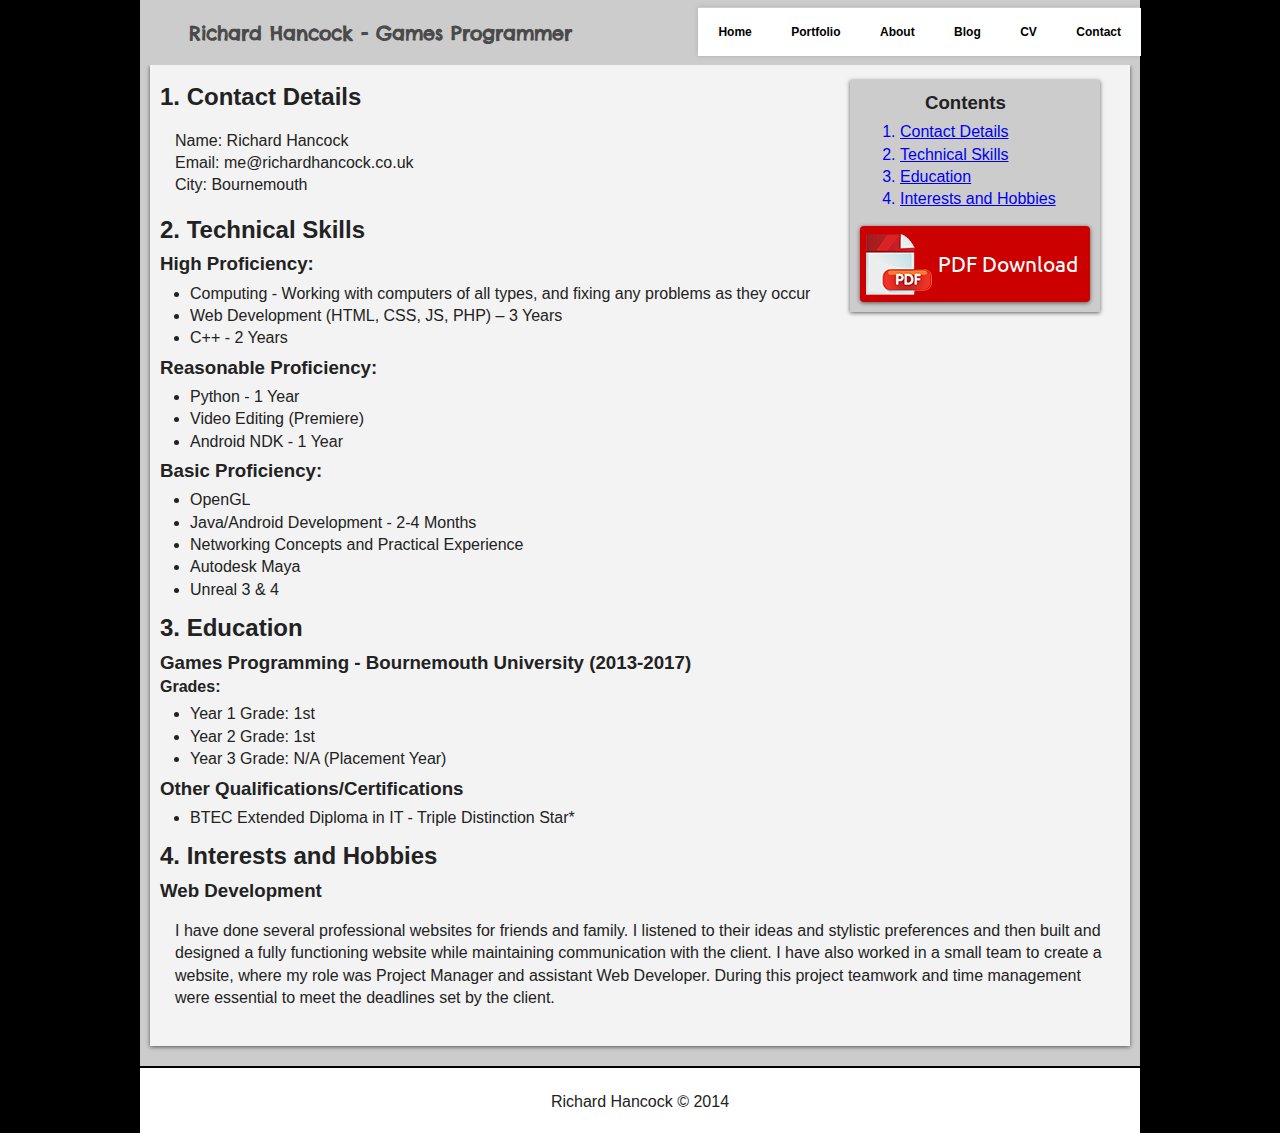
<file: cv.html>
<!DOCTYPE html>
<!--[if lt IE 7]>      <html class="no-js lt-ie9 lt-ie8 lt-ie7"> <![endif]-->
<!--[if IE 7]>         <html class="no-js lt-ie9 lt-ie8"> <![endif]-->
<!--[if IE 8]>         <html class="no-js lt-ie9"> <![endif]-->
<!--[if gt IE 8]><!--> <html class="no-js"> <!--<![endif]-->
    <head>
        <meta charset="utf-8">
        <meta http-equiv="X-UA-Compatible" content="IE=edge,chrome=1">
        <title>Richard Hancock: Portfolio - CV</title>
        <meta name="description" content="">
        <meta name="viewport" content="width=device-width, initial-scale=1">

        <link rel="author" href="humans.txt">
        <link rel="stylesheet" href="css/normalize.min.css">
        <link rel="stylesheet" href="css/main.css">
		<link href='http://fonts.googleapis.com/css?family=Chelsea+Market' rel='stylesheet' type='text/css'>
		<link href='http://fonts.googleapis.com/css?family=Ubuntu:500' rel='stylesheet' type='text/css'>
		
        <script src="js/vendor/modernizr-2.6.2.min.js"></script>
    </head>
    <body>
        <!--[if lt IE 8]>
            <p class="browsehappy">You are using an <strong>outdated</strong> browser. Please <a href="http://browsehappy.com/">upgrade your browser</a> to improve your experience.</p>
        <![endif]-->

		<div class="wrapper">
			<div class="header">
				<div class="headerTitle">
					<a href="index.html">
						<span>Richard Hancock - Games Programmer</span>
					</a>
				</div>
				<div class="nav">
					<ul>
						<a href="index.html">
							<li>Home</li>
						</a>
						<li onclick="window.location = 'portfolio.html'">
						    <a href="portfolio.html">Portfolio</a>
						    <ul>
					      		<a href="portfolio/programming.html">
					      			<li>Programming</li>
					      		</a>
					      		<a href="portfolio/web.html">
					      			<li>Web Development</li>
					      		</a>
					      		<a href="portfolio/other.html">
					      			<li>Other Skills</li>
					      		</a>
					    	</ul>
					 	</li>
						<a href="about.html">
					 		<li>About</li>
					 	</a>
					 	<a href="#" onclick="alert('Coming Soon')">
					 		<!--Future-->
					 		<li>Blog</li>
					 	</a>
					 	<a href="cv.html">
					 		<li>CV</li>
					 	</a>
					 	<a href="contact.php">
					  		<li>Contact</li>
					  	</a>
					</ul>
				</div>
			</div>
			<div class="mainContent">
				<div class="cv">
					<div class="cvContents">
						<h2>Contents</h2>
						<ol>
							<a href="#contact"><li>Contact Details</li></a>
							<a href="#technical"><li>Technical Skills</li></a>
							<a href="#education"><li>Education</li></a>
							<a href="#interests"><li>Interests and Hobbies</li></a>
						</ol>
						<a class="PDFlink" href="res/RichardHancockPortfolio02-08-14.pdf">
							<div class="PDFbutton">
								<div class="PDFicon"></div>
								<div class="PDFtext">PDF Download</div>
							</div>
						</a>
					</div>
					<h2 id="contact">1. Contact Details</h2>
						<p>
							Name: Richard Hancock<br>
							Email: me@richardhancock.co.uk<br>
							City: Bournemouth
						</p>
					<h2 id="technical">2. Technical Skills</h2>
						<h3>High Proficiency:</h3>
							<ul>
								<li>Computing - Working with computers of all types, and fixing any problems as they occur</li>
								<li>Web Development (HTML, CSS, JS, PHP) – 3 Years</li>
								<li>C++ - 2 Years</li>
							</ul>
						<h3>Reasonable Proficiency:</h3>
							<ul>
		
								<li>Python - 1 Year</li>
								<li>Video Editing (Premiere)</li>
								<li>Android NDK - 1 Year</li>
							</ul>
						<h3>Basic Proficiency:</h3>
							<ul>
								<li>OpenGL</li>
								<li>Java/Android Development - 2-4 Months </li>
								<li>Networking Concepts and Practical Experience</li>
								<li>Autodesk Maya</li>
								<li>Unreal 3 &amp; 4</li>
							</ul>

					<h2 id="education">3. Education</h2>
						<h3>Games Programming - Bournemouth University (2013-2017)</h3>
							<h4>Grades:</h4>
								<ul>
									<li>Year 1 Grade: 1st</li>
									<li>Year 2 Grade: 1st</li>
									<li>Year 3 Grade: N/A (Placement Year)</li>
								</ul>
							<!--<h4>Units:</h4>
								<ul>
									<li>
										Computer Graphics for Game - An indepth overview of the technologies and mathmatics behind Computer Graphics. Included two assignments made in OpenGL.<br>
										<span>Grade: TBC%</span>
									</li>
									<li>
										Creative Business Awareness - An overview of best business practices, profesionalism and teamwork skill.<br>
										<span>Grade: TBC%</span>
									</li>
									<li>
										Game Production Techniques 1 - An introduction to UDK3 and level design concepts and practices. Also introduced Autodesk Maya and modelling techniques.<br>
										<span>Grade: TBC%</span>
									</li>
									<li>
										Media Devices and Networks - An overview of computer hardware, binary/boolean logic, Networking protocols and practical network setups.<br>
										<span>Grade: TBC%</span>
									</li>
									<li>
										Software Programming - Covered C++, OOP, Graphics Libraries, Software Analysis/Design and Data Structures.<br>
										<span>Grade: TBC%</span>
									</li>
								</ul>-->
						<h3>Other Qualifications/Certifications</h3>
							<ul>
								<li>BTEC Extended Diploma in IT - Triple Distinction Star*</li>
							</ul>
					<h2 id="interests">4. Interests and Hobbies</h2>
						<h3>Web Development</h3>
						<p>
							I have done several professional websites for friends and family.
							I listened to their ideas and stylistic preferences and then built and designed a fully
							functioning website while maintaining communication with the client.
							I have also worked in a small team to create a website, where my role was Project Manager
							and assistant Web Developer. During this project teamwork and time management were
							essential to meet the deadlines set by the client.
						</p>
				</div>
			</div>
			<div class="footer">
				<span>Richard Hancock &copy; 2014</span>
			</div>
		</div>
		
        <script src="http://ajax.googleapis.com/ajax/libs/jquery/1.11.0/jquery.min.js"></script>
        <script>window.jQuery || document.write('<script src="js/vendor/jquery-1.11.0.min.js"><\/script>')</script>

        <script src="js/main.js"></script>

        <!-- Google Analytics: change UA-XXXXX-X to be your site's ID. -->
        <script>
            (function(b,o,i,l,e,r){b.GoogleAnalyticsObject=l;b[l]||(b[l]=
            function(){(b[l].q=b[l].q||[]).push(arguments)});b[l].l=+new Date;
            e=o.createElement(i);r=o.getElementsByTagName(i)[0];
            e.src='http://www.google-analytics.com/analytics.js';
            r.parentNode.insertBefore(e,r)}(window,document,'script','ga'));
            ga('create','UA-36113290-3');ga('send','pageview');
        </script>
    </body>
</html>
</file>
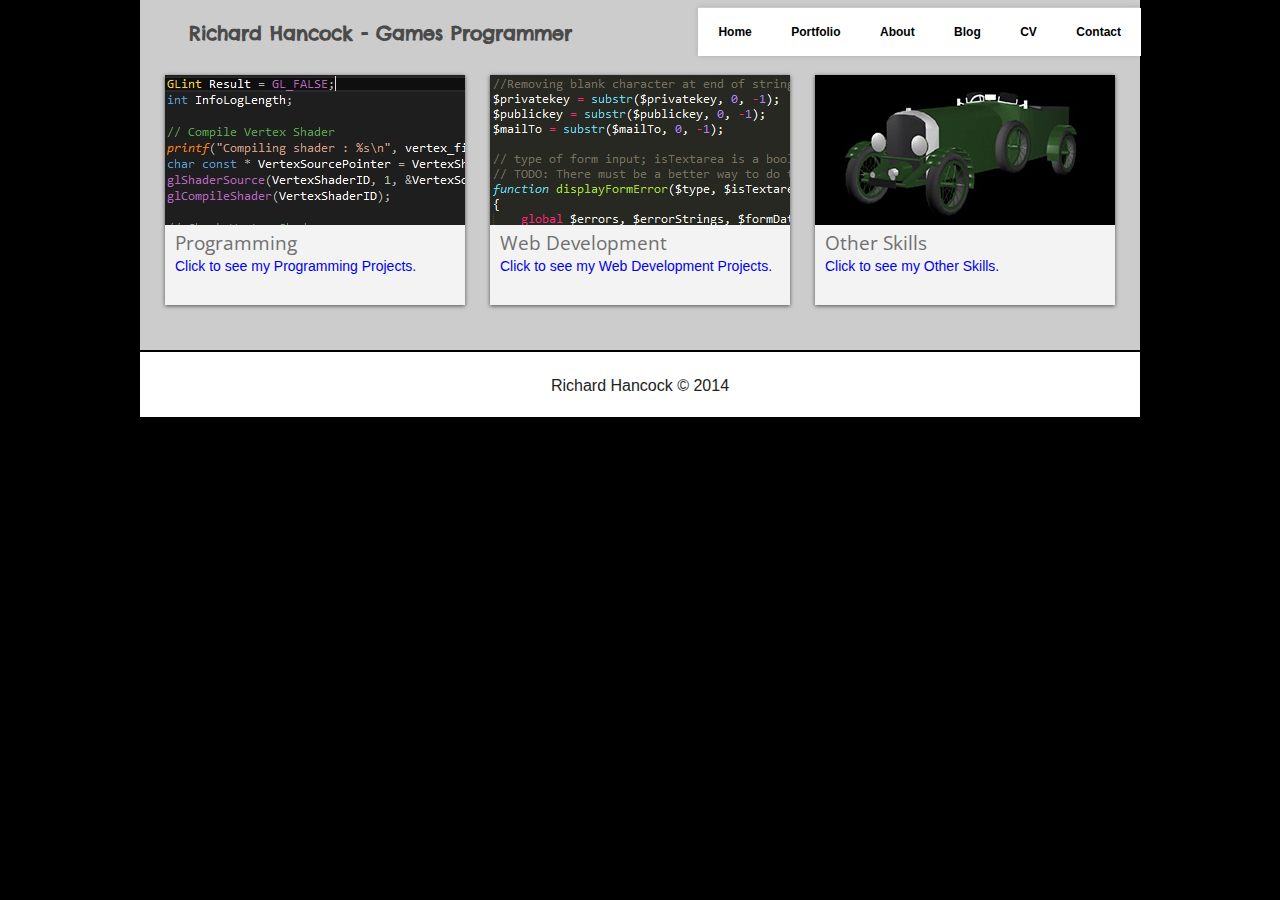
<file: portfolio.html>
<!DOCTYPE html>
<!--[if lt IE 7]>      <html class="no-js lt-ie9 lt-ie8 lt-ie7"> <![endif]-->
<!--[if IE 7]>         <html class="no-js lt-ie9 lt-ie8"> <![endif]-->
<!--[if IE 8]>         <html class="no-js lt-ie9"> <![endif]-->
<!--[if gt IE 8]><!--> <html class="no-js"> <!--<![endif]-->
    <head>
        <meta charset="utf-8">
        <meta http-equiv="X-UA-Compatible" content="IE=edge,chrome=1">
        <title>Richard Hancock: Portfolio - Catergories</title>
        <meta name="description" content="">
        <meta name="viewport" content="width=device-width, initial-scale=1">

        <link rel="author" href="humans.txt">
        <link rel="stylesheet" href="css/normalize.min.css">
        <link rel="stylesheet" href="css/main.css">
		<link href='http://fonts.googleapis.com/css?family=Chelsea+Market' rel='stylesheet' type='text/css'>
		<link href='http://fonts.googleapis.com/css?family=Open+Sans' rel='stylesheet' type='text/css'>
		
        <script src="js/vendor/modernizr-2.6.2.min.js"></script>
    </head>
    <body>
        <!--[if lt IE 8]>
            <p class="browsehappy">You are using an <strong>outdated</strong> browser. Please <a href="http://browsehappy.com/">upgrade your browser</a> to improve your experience.</p>
        <![endif]-->

		<div class="wrapper">
			<div class="header">
				<div class="headerTitle">
					<a href="index.html">
						<span>Richard Hancock - Games Programmer</span>
					</a>
				</div>
				<div class="nav">
					<ul>
						<a href="index.html">
							<li>Home</li>
						</a>
						<li onclick="window.location = 'portfolio.html'">
						    <a href="portfolio.html">Portfolio</a>
						    <ul>
					      		<a href="portfolio/programming.html">
					      			<li>Programming</li>
					      		</a>
					      		<a href="portfolio/web.html">
					      			<li>Web Development</li>
					      		</a>
					      		<a href="portfolio/other.html">
					      			<li>Other Skills</li>
					      		</a>
					    	</ul>
					 	</li>
						<a href="about.html">
					 		<li>About</li>
					 	</a>
					 	<a href="#" onclick="alert('Coming Soon')">
					 		<!--Future-->
					 		<li>Blog</li>
					 	</a>
					 	<a href="cv.html">
					 		<li>CV</li>
					 	</a>
					 	<a href="contact.php">
					  		<li>Contact</li>
					  	</a>
					</ul>
				</div>
			</div>
			<div class="mainContent">
				<div class="catergories">
					<a href="portfolio/programming.html">
						<div class="catLeft">
							<img src="res/programming.jpg">
							<h3 class="portfolioHeader">Programming</h3>
							<p class="catDescription">
								Click to see my Programming Projects.
							</p>
						</div>
					</a>
					<a href="portfolio/web.html">
						<div class="catMiddle">
							<img src="res/web.jpg">
							<h3 class="portfolioHeader">Web Development</h3>
							<p class="catDescription">
								Click to see my Web Development Projects.
							</p>
						</div>
					</a>
					<a href="portfolio/other.html">
						<div class="catRight">
							<img src="res/other.jpg">
							<h3 class="portfolioHeader">Other Skills</h3>
							<p class="catDescription">
								Click to see my Other Skills.
							</p>
						</div>
					</a>
				</div>
			</div>
			<div class="footer">
				<span>Richard Hancock &copy; 2014</span>
			</div>
		</div>
		
        <script src="http://ajax.googleapis.com/ajax/libs/jquery/1.11.0/jquery.min.js"></script>
        <script>window.jQuery || document.write('<script src="js/vendor/jquery-1.11.0.min.js"><\/script>')</script>

        <script src="js/main.js"></script>

        <!-- Google Analytics: change UA-XXXXX-X to be your site's ID. -->
        <script>
            (function(b,o,i,l,e,r){b.GoogleAnalyticsObject=l;b[l]||(b[l]=
            function(){(b[l].q=b[l].q||[]).push(arguments)});b[l].l=+new Date;
            e=o.createElement(i);r=o.getElementsByTagName(i)[0];
            e.src='http://www.google-analytics.com/analytics.js';
            r.parentNode.insertBefore(e,r)}(window,document,'script','ga'));
            ga('create','UA-36113290-3');ga('send','pageview');
        </script>
    </body>
</html>
</file>
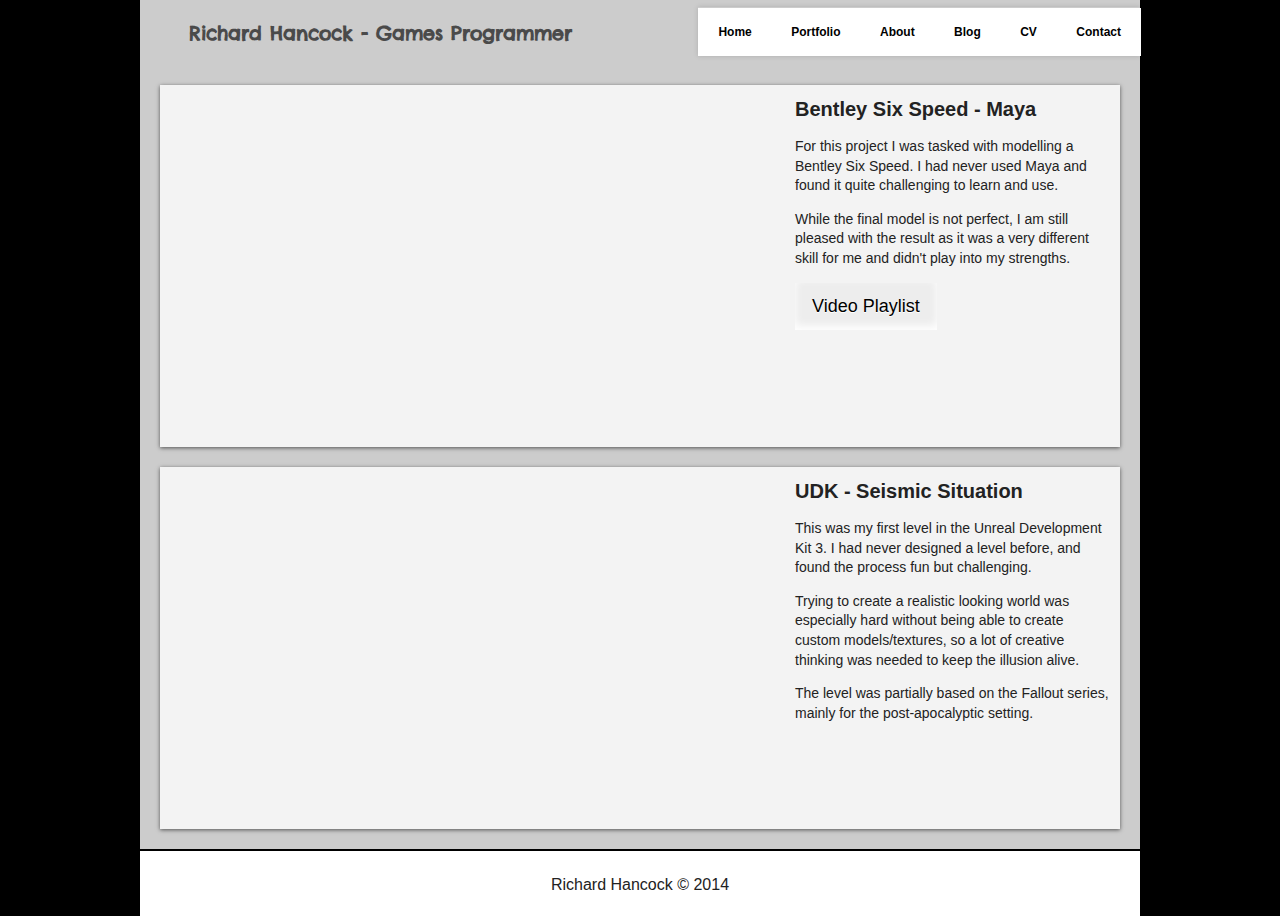
<file: portfolio/other.html>
<!DOCTYPE html>
<!--[if lt IE 7]>      <html class="no-js lt-ie9 lt-ie8 lt-ie7"> <![endif]-->
<!--[if IE 7]>         <html class="no-js lt-ie9 lt-ie8"> <![endif]-->
<!--[if IE 8]>         <html class="no-js lt-ie9"> <![endif]-->
<!--[if gt IE 8]><!--> <html class="no-js"> <!--<![endif]-->
    <head>
        <meta charset="utf-8">
        <meta http-equiv="X-UA-Compatible" content="IE=edge,chrome=1">
        <title>Richard Hancock: Portfolio - Other Skills</title>
        <meta name="description" content="">
        <meta name="viewport" content="width=device-width, initial-scale=1">

        <link rel="author" href="humans.txt">
        <link rel="stylesheet" href="../css/normalize.min.css">
        <link rel="stylesheet" href="../css/main.css">
		<link href='http://fonts.googleapis.com/css?family=Chelsea+Market' rel='stylesheet' type='text/css'>
		<link href='http://fonts.googleapis.com/css?family=Open+Sans' rel='stylesheet' type='text/css'>
		
        <script src="../js/vendor/modernizr-2.6.2.min.js"></script>
    </head>
    <body>
        <!--[if lt IE 8]>
            <p class="browsehappy">You are using an <strong>outdated</strong> browser. Please <a href="http://browsehappy.com/">upgrade your browser</a> to improve your experience.</p>
        <![endif]-->

		<div class="wrapper">
			<div class="header">
				<div class="headerTitle">
					<a href="../index.html">
						<span>Richard Hancock - Games Programmer</span>
					</a>
				</div>
				<div class="nav">
					<ul>
						<a href="../index.html">
							<li>Home</li>
						</a>
						<li onclick="window.location = '../portfolio.html'">
						    <a href="../portfolio.html">Portfolio</a>
						    <ul>
					      		<a href="programming.html">
					      			<li>Programming</li>
					      		</a>
					      		<a href="web.html">
					      			<li>Web Development</li>
					      		</a>
					      		<a href="other.html">
					      			<li>Other Skills</li>
					      		</a>
					    	</ul>
					 	</li>
						<a href="../about.html">
					 		<li>About</li>
					 	</a>
					 	<a href="#" onclick="alert('Coming Soon')">
					 		<!--Future-->
					 		<li>Blog</li>
					 	</a>
					 	<a href="../cv.html">
					 		<li>CV</li>
					 	</a>
					 	<a href="../contact.php">
					  		<li>Contact</li>
					  	</a>
					</ul>
				</div>
			</div>
			<div class="mainContent">
				<div class="portfolioSection" id="Bentley">
					<div class="left">
						<iframe width="608" height="342" src="http://www.youtube.com/embed/1mO_15WDlXs?list=PLJysLvDzv7BRxqP2t19SNvhN9J2wwe8Y2" frameborder="0" allowfullscreen></iframe>
					</div>
					<div class="right">
						<h3>Bentley Six Speed - Maya</h3>
						<p>
							For this project I was tasked with modelling a Bentley Six Speed. I had never used Maya and found it quite challenging to learn and use.
						</p>
						<p>
							While the final model is not perfect, I am still pleased with the result as it was a very different skill for me and didn't play into my strengths. 
						</p>
						<a class="newButton" href="http://www.youtube.com/playlist?list=PLJysLvDzv7BRxqP2t19SNvhN9J2wwe8Y2">Video Playlist</a>
					</div>
				</div>
				<div class="portfolioSection" id="UDK">
					<div class="left">
						<iframe width="608" height="342" src="http://www.youtube.com/embed/Jb5SfpspSx4" frameborder="0" allowfullscreen></iframe>
					</div>
					<div class="right">
						<h3>UDK - Seismic Situation</h3>
						<p>
							This was my first level in the Unreal Development Kit 3. I had never designed a level before, and found the process fun but challenging.
						</p>
						<p>
							Trying to create a realistic looking world was especially hard without being able to create custom models/textures, so a lot of creative thinking was needed to keep the illusion alive.
						</p>
						<p>
							The level was partially based on the Fallout series, mainly for the post-apocalyptic setting.
						</p>
					</div>
				</div>
			</div>
			<div class="footer">
				<span>Richard Hancock &copy; 2014</span>
			</div>
		</div>
		
        <script src="http://ajax.googleapis.com/ajax/libs/jquery/1.11.0/jquery.min.js"></script>
        <script>window.jQuery || document.write('<script src="../js/vendor/jquery-1.11.0.min.js"><\/script>')</script>

        <script src="../js/main.js"></script>

        <!-- Google Analytics: change UA-XXXXX-X to be your site's ID. -->
        <script>
            (function(b,o,i,l,e,r){b.GoogleAnalyticsObject=l;b[l]||(b[l]=
            function(){(b[l].q=b[l].q||[]).push(arguments)});b[l].l=+new Date;
            e=o.createElement(i);r=o.getElementsByTagName(i)[0];
            e.src='http://www.google-analytics.com/analytics.js';
            r.parentNode.insertBefore(e,r)}(window,document,'script','ga'));
            ga('create','UA-36113290-3');ga('send','pageview');
        </script>
    </body>
</html>
</file>
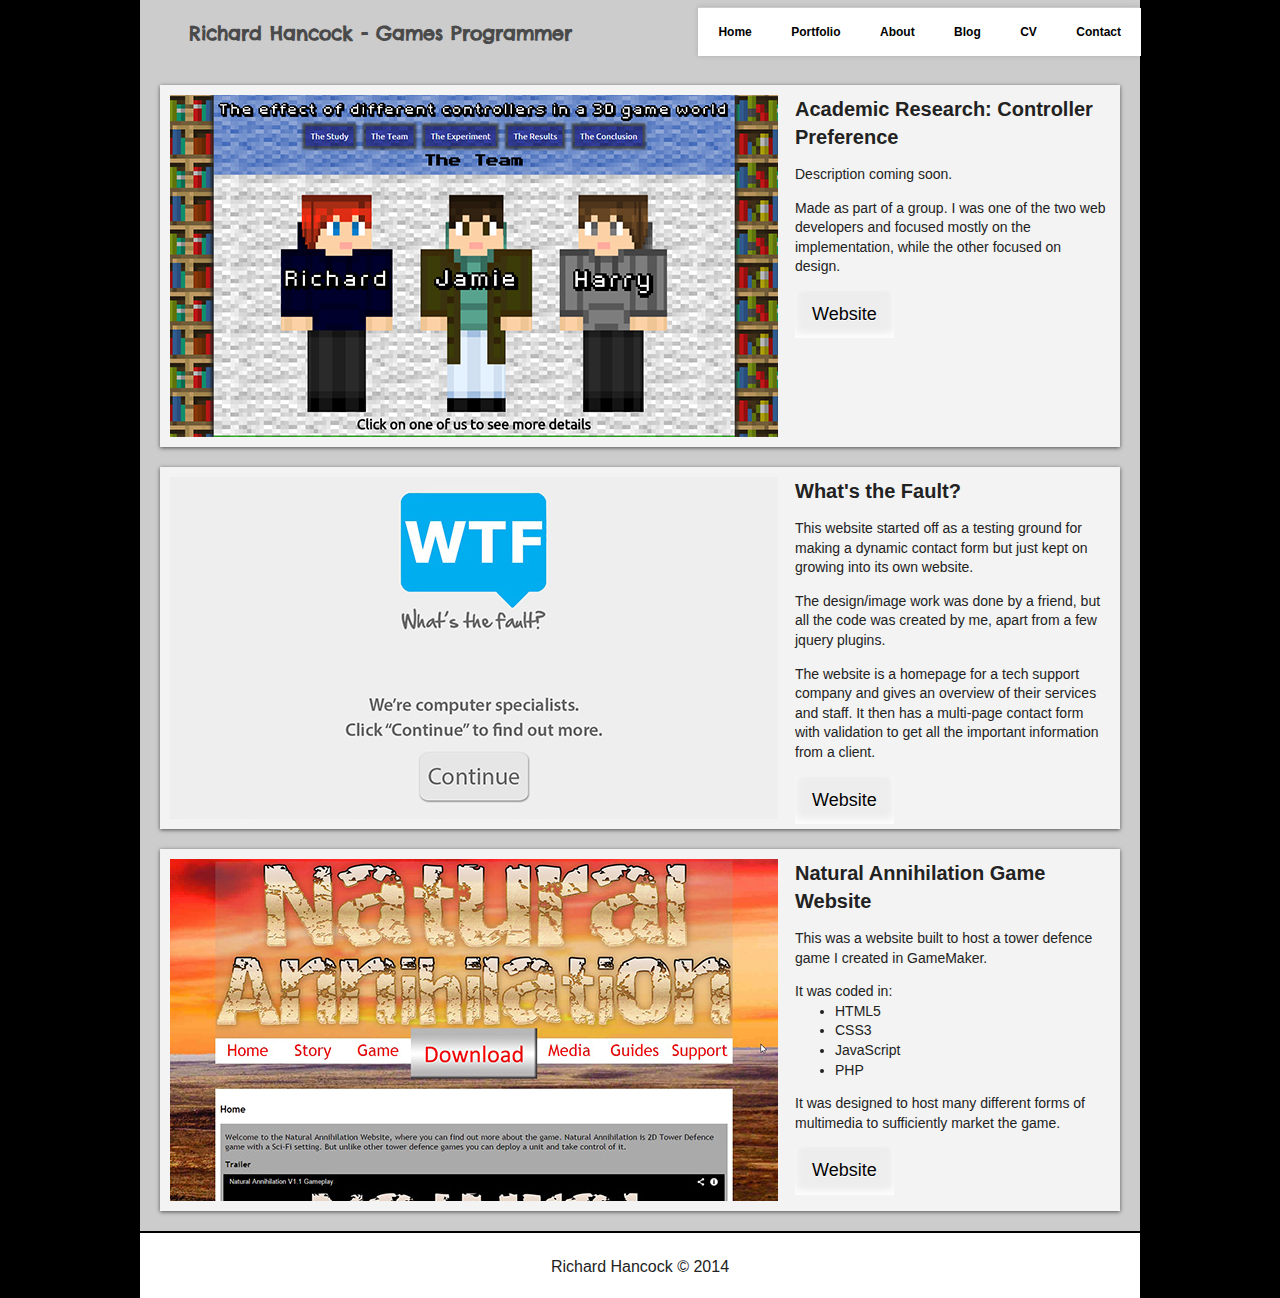
<file: portfolio/web.html>
<!DOCTYPE html>
<!--[if lt IE 7]>      <html class="no-js lt-ie9 lt-ie8 lt-ie7"> <![endif]-->
<!--[if IE 7]>         <html class="no-js lt-ie9 lt-ie8"> <![endif]-->
<!--[if IE 8]>         <html class="no-js lt-ie9"> <![endif]-->
<!--[if gt IE 8]><!--> <html class="no-js"> <!--<![endif]-->
    <head>
        <meta charset="utf-8">
        <meta http-equiv="X-UA-Compatible" content="IE=edge,chrome=1">
        <title>Richard Hancock: Portfolio - Web Development</title>
        <meta name="description" content="">
        <meta name="viewport" content="width=device-width, initial-scale=1">

        <link rel="author" href="humans.txt">
        <link rel="stylesheet" href="../css/normalize.min.css">
        <link rel="stylesheet" href="../css/main.css">
		<link href='http://fonts.googleapis.com/css?family=Chelsea+Market' rel='stylesheet' type='text/css'>
		<link href='http://fonts.googleapis.com/css?family=Open+Sans' rel='stylesheet' type='text/css'>
		
        <script src="../js/vendor/modernizr-2.6.2.min.js"></script>
    </head>
    <body>
        <!--[if lt IE 8]>
            <p class="browsehappy">You are using an <strong>outdated</strong> browser. Please <a href="http://browsehappy.com/">upgrade your browser</a> to improve your experience.</p>
        <![endif]-->

		<div class="wrapper">
			<div class="header">
				<div class="headerTitle">
					<a href="../index.html">
						<span>Richard Hancock - Games Programmer</span>
					</a>
				</div>
				<div class="nav">
					<ul>
						<a href="../index.html">
							<li>Home</li>
						</a>
						<li onclick="window.location = '../portfolio.html'">
						    <a href="../portfolio.html">Portfolio</a>
						    <ul>
					      		<a href="programming.html">
					      			<li>Programming</li>
					      		</a>
					      		<a href="web.html">
					      			<li>Web Development</li>
					      		</a>
					      		<a href="other.html">
					      			<li>Other Skills</li>
					      		</a>
					    	</ul>
					 	</li>
						<a href="../about.html">
					 		<li>About</li>
					 	</a>
					 	<a href="#" onclick="alert('Coming Soon')">
					 		<!--Future-->
					 		<li>Blog</li>
					 	</a>
					 	<a href="../cv.html">
					 		<li>CV</li>
					 	</a>
					 	<a href="../contact.php">
					  		<li>Contact</li>
					  	</a>
					</ul>
				</div>
			</div>
			<div class="mainContent">
				<div class="portfolioSection">
					<div class="left">
						<img src="../res/portfolio/web/minecraft/minecraft.png">
					</div>
					<div class="right">
						<h3>Academic Research: Controller Preference</h3>
						<p>
							Description coming soon.
						</p>
						<p>
							Made as part of a group. I was one of the two web developers and focused mostly on the implementation, while the other focused
							on design.
						</p>
						<a class="newButton" href="http://spacecrazyproductions.com/groupProj">Website</a>
					</div>
				</div>
				<div class="portfolioSection">
					<div class="left">
						<img src="../res/portfolio/web/wtf/wtf1.jpg">
					</div>
					<div class="right">
						<h3>What's the Fault?</h3>
						<p>
							This website started off as a testing ground for making a dynamic contact form but just kept on growing into its own website.
						</p>
						<p>
							The design/image work was done by a friend, but all the code was created by me, apart from a few jquery plugins.
						</p>
						<p>
							The website is a homepage for a tech support company and gives an overview of their services and staff. It then has a multi-page contact form with validation to get all the important information from a client.
						</p>
						<a class="newButton" href="http://wtf.spacecrazyproductions.com">Website</a>
					</div>
				</div>
				<div class="portfolioSection">
					<div class="left">
						<img src="../res/portfolio/web/na/na1.jpg">
					</div>
					<div class="right">
						<h3>Natural Annihilation Game Website</h3>
						<p>
							This was a website built to host a tower defence game I created in GameMaker.
						</p>
						It was coded in:
						<ul>
							<li>HTML5</li>
							<li>CSS3</li>
							<li>JavaScript</li>
							<li>PHP</li>
						</ul>
						<p>
							It was designed to host many different forms of multimedia to sufficiently market the game.
						</p>
						<a class="newButton" href="http://na.spacecrazyproductions.com">Website</a>
					</div>
				</div>
			</div>
			<div class="footer">
				<span>Richard Hancock &copy; 2014</span>
			</div>
		</div>
		
        <script src="http://ajax.googleapis.com/ajax/libs/jquery/1.11.0/jquery.min.js"></script>
        <script>window.jQuery || document.write('<script src="../js/vendor/jquery-1.11.0.min.js"><\/script>')</script>

        <script src="../js/main.js"></script>

        <!-- Google Analytics: change UA-XXXXX-X to be your site's ID. -->
        <script>
            (function(b,o,i,l,e,r){b.GoogleAnalyticsObject=l;b[l]||(b[l]=
            function(){(b[l].q=b[l].q||[]).push(arguments)});b[l].l=+new Date;
            e=o.createElement(i);r=o.getElementsByTagName(i)[0];
            e.src='http://www.google-analytics.com/analytics.js';
            r.parentNode.insertBefore(e,r)}(window,document,'script','ga'));
            ga('create','UA-36113290-3');ga('send','pageview');
        </script>
    </body>
</html>
</file>
<file: css/main.css>
/*! HTML5 Boilerplate v4.3.0 | MIT License | http://h5bp.com/ */
/* NEEDS TONS OF CLEANING*/
html,
button,
input,
select,
textarea {
    color: #222;
}

html {
    font-size: 1em;
    line-height: 1.4;
}

::-moz-selection {
    background: #b3d4fc;
    text-shadow: none;
}

::selection {
    background: #b3d4fc;
    text-shadow: none;
}

hr {
    display: block;
    height: 1px;
    border: 0;
    border-top: 1px solid #ccc;
    margin: 1em 0;
    padding: 0;
}

audio,
canvas,
img,
video {
    vertical-align: middle;
}

fieldset {
    border: 0;
    margin: 0;
    padding: 0;
}

textarea {
    resize: vertical;
}

.browsehappy {
    margin: 0.2em 0;
    background: #ccc;
    color: #000;
    padding: 0.2em 0;
}


/* ==========================================================================
   Author's custom styles
   ========================================================================== */
.wrapper {
	width: 1000px;
	background-color: #cccccc;
	margin-left: auto;
	margin-right: auto;
	border: 0;
}
body {
	background-color: #000;
}
.header {
	width: 1000px;
	height: 65px;
    position: relative;
}
.headerTitle {
	display: inline-block;
	width: 480px;
	height: 40px;
	padding-top: 20px;
	border: 0;
	text-align: center;
	color: #4A4A4A;
	font-family: chelsea market,fantasy; /*Might require https://www.google.com/fonts/specimen/Chelsea+Market */
	font-weight: bold;
	font-size: 14pt;
}
.headerTitle a {
    text-decoration: none;
    color: #4A4A4A;
}

/*Nav*/
.nav {
    display: block;
    position: absolute;
    border: 0;
    right: 0px;
    top: 8px;
    z-index: 1000;
}

/*New Nav by Josh Riser http://cssdeck.com/labs/another-simple-css3-dropdown-menu*/
.nav ul {
  text-align: left;
  display: inline;
  margin: 0;
  padding: 15px 4px 17px 0;
  list-style: none;
  -webkit-box-shadow: 0 0 5px rgba(0, 0, 0, 0.15);
  -moz-box-shadow: 0 0 5px rgba(0, 0, 0, 0.15);
  box-shadow: 0 0 5px rgba(0, 0, 0, 0.15);
}
.nav ul li {
  font: bold 12px/18px sans-serif;
  display: inline-block;
  margin-right: -5px;
  position: relative;
  padding: 15px 20px;
  background: #fff;
  cursor: pointer;
  -webkit-transition: all 0.2s;
  -moz-transition: all 0.2s;
  -ms-transition: all 0.2s;
  -o-transition: all 0.2s;
  transition: all 0.2s;
}
.nav ul li:hover {
  background: #555;
  color: #fff;
} 
.nav ul li ul {
  padding: 0;
  position: absolute;
  top: 48px;
  left: 0;
  width: 150px;
  -webkit-box-shadow: none;
  -moz-box-shadow: none;
  box-shadow: none;
  display: none;
  opacity: 0;
  visibility: hidden;
  -webkit-transiton: opacity 0.2s;
  -moz-transition: opacity 0.2s;
  -ms-transition: opacity 0.2s;
  -o-transition: opacity 0.2s;
  -transition: opacity 0.2s;
}
.nav ul li ul li { 
  background: #555; 
  display: block; 
  color: #fff;
  text-shadow: 0 -1px 0 #000;
}
.nav ul li ul li:hover { 
    background: #666; 
}
.nav ul li:hover ul {
  display: block;
  opacity: 1;
  visibility: visible;
}
.nav a {color:black; text-decoration:none;}      /* unvisited link */
.nav a:visited {color:black; text-decoration:none;}  /* visited link */
.nav a:hover {color:black; text-decoration:none;}  /* mouse over link */
.nav a:active {color:black; text-decoration:none;}  /* selected link */

/*End of Nav*/

.slideshow {
	width: 1000px;
	height: 450px;
	background-color: #ffffff;
	-webkit-box-shadow: 0px 5px 5px 0px rgba(50, 50, 50, 0.75);
	-moz-box-shadow: 0px 5px 5px 0px rgba(50, 50, 50, 0.75);
	box-shadow: 0px 5px 5px 0px rgba(50, 50, 50, 0.75);
}
.mainContent {
	width: 1000px;
    padding-bottom: 20px;
	overflow: auto;
	font-family: Tahoma, Arial, Helvetica, sans-serif;
}
.mainContent .rightAligned {
    width: 550px;
    display: inline-block;
    float: right;
    margin-right: 40px;
    font-family: arial, sans-serif;
    font-size: 14px;
}

.skills {
	width: 900px;
	height: 429px;
	margin: auto;
	margin-top: 20px;
	background-color: #F3F3F3;
	border-radius: 4px;
    position: relative;
	-webkit-box-shadow: 0px 0px 5px 4px rgba(50, 50, 50, 0.75);
	-moz-box-shadow: 0px 0px 5px 4px rgba(50, 50, 50, 0.75);
	box-shadow: 0px 0px 5px 4px rgba(50, 50, 50, 0.75);
}
.skills p {
    margin-left: 10px;
    margin-right: 10px;
}
.skills a {
    display: block;
    position: relative;
}
.skill1 a {
    top: 10px;
}
.skill2 a {
    top: 10px;
}
.skill3 a {
    top: 63px;
}
h2,p,a {
	/*margin: 0;*/
}
.skill1, .skill2, .skill3 {
    width: 298px;
    height: 429px;
    display: inline-block;
    margin: 0;
    text-align: center;
    position: absolute;
    font-family: Arial, Helvetica, sans-serif;
    font-size: 14px;
    font-weight: 400;
}
.skill1 {
	
}
.skill2 {
	border-left: 2px solid black;
	border-right: 2px solid black;
    /*margin-left: -4px;*/
    left: 299px;
}
.skill3 {
    right: 0px;
}
.footer {
	width: 1000px;
	height: 65px;
	background-color: #ffffff;
    text-align: center;
    border-top: 2px solid black;
}
.footer span {
    display: inline-block;
    margin-top: 23px;
}

/*Catergory Page Specific*/
.catergories {
    margin-top: 10px;
    margin-bottom: 20px;
    height: 235px;
    position: relative;
}
.catergories a {
    display: block;
}

.catLeft, .catMiddle, .catRight {
    width: 300px;
    height: 230px;
    background-color: #F3F3F3;
    display: block;
    position: absolute;
    -webkit-box-shadow: 0px 1px 4px 0px rgba(0, 0, 0, 0.6);
    -moz-box-shadow: 0px 1px 4px 0px rgba(0, 0, 0, 0.6);
    box-shadow: 0px 1px 4px 0px rgba(0, 0, 0, 0.6);
}
.catLeft {
    left: 25px;
}
.catMiddle {
    left: 350px;
}
.catRight {
    left: 675px;
}

.portfolioHeader {
    margin-top: 5px;
    margin-bottom: 0px;
    font-size: 19px;
    font-family: 'Open Sans', sans-serif;
    color: #717070;
    font-weight: normal;
    margin-left: 10px;
    margin-right: 10px;
}
.catDescription {
    margin-top: 0px;
    font-size: 14px;
    font-family: arial, sans-serif;
    margin-left: 10px;
    margin-right: 10px;
}

/* Portfolio Page */
.portfolioSection {
    width: 940px;
    min-height: 342px;
    margin-left: 20px;
    margin-top: 20px;
    padding: 10px;
    position: relative;
    background-color: #F3F3F3;
    -webkit-box-shadow: 0px 1px 4px 0px rgba(0, 0, 0, 0.6);
    -moz-box-shadow: 0px 1px 4px 0px rgba(0, 0, 0, 0.6);
    box-shadow: 0px 1px 4px 0px rgba(0, 0, 0, 0.6);
}
.portfolioSection .left {
    width: 618px; 
    display: inline-block;
    vertical-align: bottom;
}
.portfolioSection .right {
    width: 315px;
    display: inline-block;
    float: right;
    font-size: 14px;
    font-family: arial, sans-serif;
}
.portfolioSection h3 {
    margin: 0;
    font-size: 20px;
}
.portfolioSection ul {
    margin: 0;
}
.portfolioSection iframe {
    display: block;
}
.newButton {
    -moz-box-shadow:inset 0px -4px 9px 0px #ffffff;
    -webkit-box-shadow:inset 0px -4px 9px 0px #ffffff;
    box-shadow:inset 0px -4px 9px 0px #ffffff;
    background-color:#ededed;
    display:inline-block;
    cursor:pointer;
    color:#000;
    font-family:arial;
    font-size:18px;
    padding:11px 17px;
    text-decoration:none;
    text-shadow:0px 1px 0px #ffffff;
}
.newButton:hover {
    background-color:#dedede;
}
.newButton:active {
    position:relative;
    top:1px;
}
/* About Picture */
.aboutPicture {
    margin-left: 30px;
}

/* Contact Form */
.socialMedia {
    margin-left: 40px;
    width: 450px;
    display: inline-block;
    font-family: arial, sans-serif;
    font-size: 14px;
}
.socialMedia a {
    display: inline-block;
    color: black;
    text-decoration: none;
}
.contactRightAligned {
    width: 460px;
    display: inline-block;
    float: right;
    margin-right: 40px;
    font-family: arial, sans-serif;
    font-size: 14px;
}

form {
    width: 880px;
    margin-left: auto;
    margin-right: auto;
    margin-top: 20px;
}
form .left {
    display: inline-block;
    width: 450px;
    margin: 0;
}
form .right {
    display: inline-block;
    width: 411px;
    float: right;
}
#recaptcha_widget_div {
    background-color: white;
    width:442px;
}
.error {
    border-color: red;
}
.formInput {
    border-color: black;
}
input {
    border: 0;
    border-radius: 5px;
    display: block;
    width: 402px;
    height: 21px;
    padding: 5px;
    margin-bottom: 5px;
    -webkit-box-shadow: 0px 1px 4px 0px rgba(0, 0, 0, 0.6);
    -moz-box-shadow: 0px 1px 4px 0px rgba(0, 0, 0, 0.6);
    box-shadow: 0px 1px 4px 0px rgba(0, 0, 0, 0.6);
}
textarea {
    border: 0;
    width: 397px;
    height: 93px;
    padding: 5px;
    resize: none;
    border-radius: 5px;
    margin-bottom: 5px;
    -webkit-box-shadow: 0px 1px 4px 0px rgba(0, 0, 0, 0.6);
    -moz-box-shadow: 0px 1px 4px 0px rgba(0, 0, 0, 0.6);
    box-shadow: 0px 1px 4px 0px rgba(0, 0, 0, 0.6);
}
.button {
    margin: 3px;
    float: right;
    width: 44px;
    height: 31px;
    padding: 5px;
    border: 0;
    border-radius: 5px;
    background-color: #717070;
    color: white;
    font-size: 15px;
    -webkit-box-shadow: 0px 1px 4px 0px rgba(0, 0, 0, 0.6);
    -moz-box-shadow: 0px 1px 4px 0px rgba(0, 0, 0, 0.6);
    box-shadow: 0px 1px 4px 0px rgba(0, 0, 0, 0.6);
}
.error {
    color: red;
}

/* CV page specific */
.cv {
    margin-left: 10px;
    margin-right: 10px;
    background-color: #F3F3F3;
    -webkit-box-shadow: 0px 1px 4px 0px rgba(0, 0, 0, 0.6);
    -moz-box-shadow: 0px 1px 4px 0px rgba(0, 0, 0, 0.6);
    box-shadow: 0px 1px 4px 0px rgba(0, 0, 0, 0.6);
    padding-bottom: 20px;
    padding-top: 5px;
    padding-right: 10px;
}
.cv h2,h3,h4 {
    margin-left: 10px;
}
.cv h2 {
    margin-top: 10px;
    margin-bottom: 5px;
}
.cv h3,h4 {
    margin-bottom: 0px;
    margin-top: 0px;
}
.cv p {
    margin-left: 25px;
}
.cv ul,ol {
    margin-top: 5px;
    margin-bottom: 5px;
}
.cvContents {
    float: right;
    margin-top: 10px;
    margin-right: 20px;
    width: 230px;
    background-color: #cccccc;
    padding: 10px;
    -webkit-box-shadow: 0px 1px 4px 0px rgba(0, 0, 0, 0.6);
    -moz-box-shadow: 0px 1px 4px 0px rgba(0, 0, 0, 0.6);
    box-shadow: 0px 1px 4px 0px rgba(0, 0, 0, 0.6);
}
.cvContents ol {
    margin: 0;
}
.cvContents h2 {
    margin-top: 0px;
    margin-bottom: 5px;
    margin-left: auto;
    margin-right: auto;
    font-size: 14pt;
    display: block;
    width: 100px;
}
.PDFlink {
    color: white;
    text-decoration: none;
    
}
.PDFbutton {
    margin-top: 15px;
    width: 230px;
    height: 76px;
    border-radius: 4px;
    margin-left: auto;
    margin-right: auto;
    background-color: #CD0000;
    -webkit-box-shadow: 0px 1px 4px 0px rgba(0, 0, 0, 0.6);
    -moz-box-shadow: 0px 1px 4px 0px rgba(0, 0, 0, 0.6);
    box-shadow: 0px 1px 4px 0px rgba(0, 0, 0, 0.6);
}
.PDFicon {
    margin-top: 3px;
    width: 70px;
    height: 70px;
    background-image: url(../res/pdf.png);
    float: left;
    margin-left: 3px;
}
.PDFtext {
    float: left;
    margin-left: 5px;
    margin-top: 23px;
    font-size: 16pt;
    font-family: 'Ubuntu', sans-serif;
}

/*
    these are just the default styles used in the Cycle2 demo pages.  
    you can use these styles or any others that you wish.
*/


/* set border-box so that percents can be used for width, padding, etc (personal preference) */
.cycle-slideshow, .cycle-slideshow * { -webkit-box-sizing: border-box; -moz-box-sizing: border-box; box-sizing: border-box; }


.cycle-slideshow { margin: 10px auto; padding: 0; position: relative;
    background: url(http://malsup.github.com/images/spinner.gif) 50% 50% no-repeat;

 }

/* slideshow images (for most of the demos, these are the actual "slides") */
.cycle-slideshow img { 
    /* 
    some of these styles will be set by the plugin (by default) but setting them here
    helps avoid flash-of-unstyled-content
    */
    position: absolute; top: 0; left: 0;
    width: 100%; padding: 0; display: block;
}

/* in case script does not load */
.cycle-slideshow img:first-child {
    position: static; z-index: 100;
}

/* pager */
.cycle-pager { 
    text-align: center; width: 100%; z-index: 500; position: absolute; top: 10px; overflow: hidden;
}
.cycle-pager span { 
    font-family: arial; font-size: 50px; width: 16px; height: 16px; 
    display: inline-block; color: #ddd; cursor: pointer; 
}
.cycle-pager span.cycle-pager-active { color: #D69746;}
.cycle-pager > * { cursor: pointer;}


/* caption */
.cycle-caption { position: absolute; color: white; bottom: 15px; right: 15px; z-index: 700; }


/* overlay */
.cycle-overlay { 
    font-family: tahoma, arial;
    position: absolute; bottom: 0; width: 100%; z-index: 600;
    background: black; color: white; padding: 15px; opacity: .5;
}


/* prev / next links
.cycle-prev, .cycle-next { 
    position: absolute; 
    top: 0; 
    width: 30%; 
    opacity: 0; 
    filter: alpha(opacity=0); 
    z-index: 800; 
    height: 100%; 
    cursor: pointer; 
}
.cycle-prev { 
    left: 0;
    background: url(http://malsup.github.com/images/left.png) 50% 50% no-repeat;
}
.cycle-next { 
    right: 0; 
    background: url(http://malsup.github.com/images/right.png) 50% 50% no-repeat;
    }
.cycle-prev:hover, .cycle-next:hover { 
    opacity: .7; 
    filter: alpha(opacity=70); 
}
*/

.cycle-prev, .cycle-next {
    position: absolute;
    top: 0;
    width: 100px;
    height: 50px;
    background-image: url(../res/transparent.png);
    
    cursor: pointer;
    z-index: 800;
    color: white;
    text-align: center;
    font-family: 'Ubuntu', sans-serif;
    font-size: 16pt;
}
.cycle-next { 
    right: 0;
}
.cycle-prev { 
    left: 0;
}
.cycle-prev:hover, .cycle-next:hover { 
    background-color: black;
}
.cycle-next div {
    padding-top: 10px;
}
.cycle-prev div {
    padding-top: 10px;
}

.disabled { opacity: .5; filter:alpha(opacity=50); }


/* display paused text on top of paused slideshow */
.cycle-paused:after {
    content: 'Paused'; color: white; background: black; padding: 10px;
    z-index: 500; position: absolute; top: 10px; right: 10px;
    border-radius: 10px;
    opacity: .5; filter: alpha(opacity=50);
}

/* 
    media queries 
    some style overrides to make things more pleasant on mobile devices


@media only screen and (max-width: 480px), only screen and (max-device-width: 480px) {
    .cycle-slideshow { width: 200px;}
    .cycle-overlay { padding: 4px }
    .cycle-caption { bottom: 4px; right: 4px }
}
*/


/* ==========================================================================
   Media Queries
   ========================================================================== */

@media only screen and (min-width: 35em) {

}

@media print,
       (-o-min-device-pixel-ratio: 5/4),
       (-webkit-min-device-pixel-ratio: 1.25),
       (min-resolution: 120dpi) {

}

/* ==========================================================================
   Helper classes
   ========================================================================== */

.ir {
    background-color: transparent;
    border: 0;
    overflow: hidden;
    *text-indent: -9999px;
}

.ir:before {
    content: "";
    display: block;
    width: 0;
    height: 150%;
}

.hidden {
    display: none !important;
    visibility: hidden;
}

.visuallyhidden {
    border: 0;
    clip: rect(0 0 0 0);
    height: 1px;
    margin: -1px;
    overflow: hidden;
    padding: 0;
    position: absolute;
    width: 1px;
}

.visuallyhidden.focusable:active,
.visuallyhidden.focusable:focus {
    clip: auto;
    height: auto;
    margin: 0;
    overflow: visible;
    position: static;
    width: auto;
}

.invisible {
    visibility: hidden;
}

.clearfix:before,
.clearfix:after {
    content: " ";
    display: table;
}

.clearfix:after {
    clear: both;
}

.clearfix {
    *zoom: 1;
}

/* ==========================================================================
   Print styles
   ========================================================================== */

@media print {
    * {
        background: transparent !important;
        color: #000 !important;
        box-shadow: none !important;
        text-shadow: none !important;
    }

    a,
    a:visited {
        text-decoration: underline;
    }

    a[href]:after {
        content: " (" attr(href) ")";
    }

    abbr[title]:after {
        content: " (" attr(title) ")";
    }

    .ir a:after,
    a[href^="javascript:"]:after,
    a[href^="#"]:after {
        content: "";
    }

    pre,
    blockquote {
        border: 1px solid #999;
        page-break-inside: avoid;
    }

    thead {
        display: table-header-group;
    }

    tr,
    img {
        page-break-inside: avoid;
    }

    img {
        max-width: 100% !important;
    }

    @page {
        margin: 0.5cm;
    }

    p,
    h2,
    h3 {
        orphans: 3;
        widows: 3;
    }

    h2,
    h3 {
        page-break-after: avoid;
    }
}
</file>
